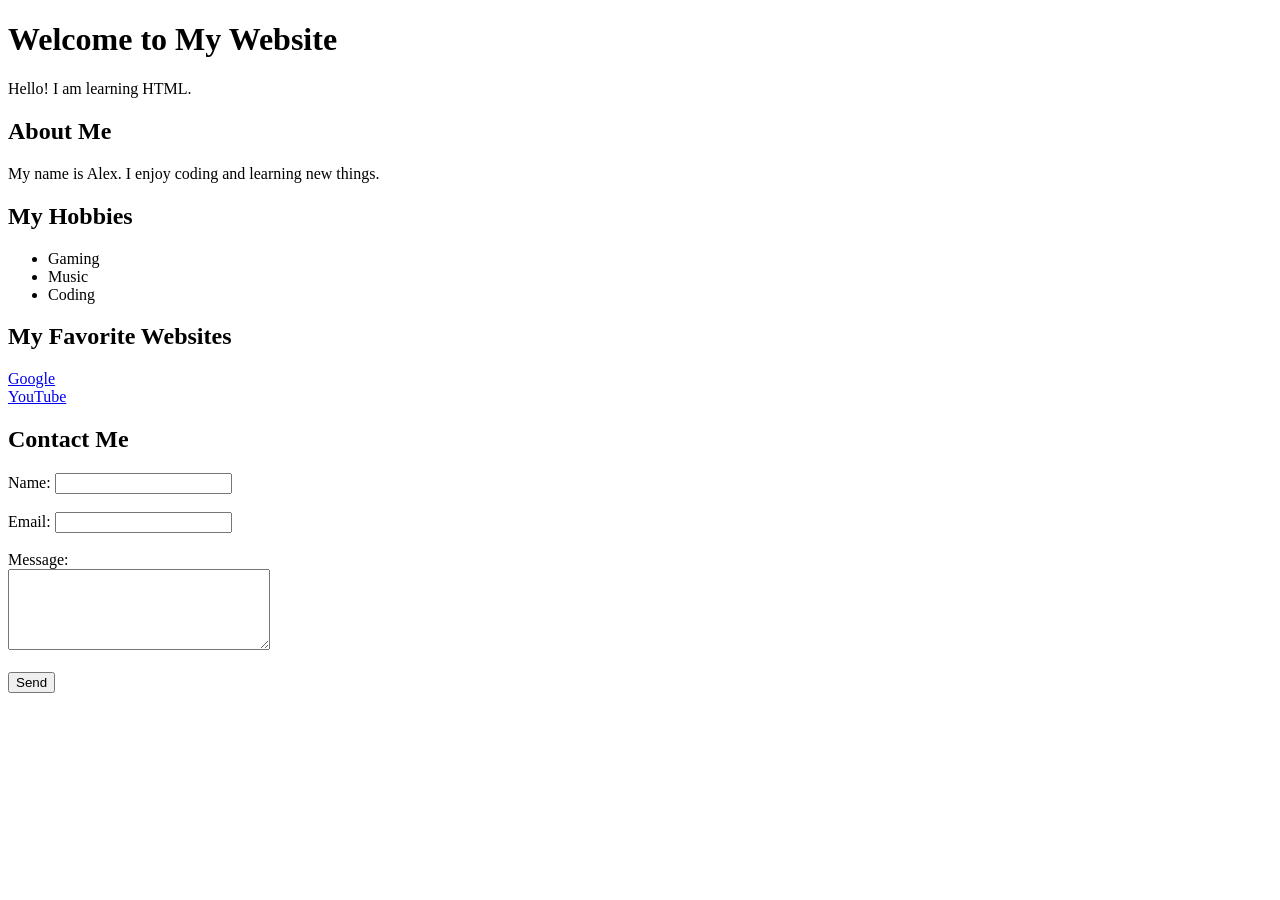
<file: Hello.html>
<!DOCTYPE html>
<html>
<head>
    <title>My Practice Page</title>
</head>

<body>

    <h1>Welcome to My Website</h1>

    <p>Hello! I am learning HTML.</p>

    <h2>About Me</h2>
    <p>My name is Alex. I enjoy coding and learning new things.</p>

    <h2>My Hobbies</h2>
    <ul>
        <li>Gaming</li>
        <li>Music</li>
        <li>Coding</li>
    </ul>

    <h2>My Favorite Websites</h2>
    <a href="https://www.google.com">Google</a><br>
    <a href="https://www.youtube.com">YouTube</a>

    <h2>Contact Me</h2>

    <form>
        <label>Name:</label>
        <input type="text"><br><br>

        <label>Email:</label>
        <input type="email"><br><br>

        <label>Message:</label><br>
        <textarea rows="5" cols="30"></textarea><br><br>

        <button type="submit">Send</button>
    </form>

</body>
</html>
</file>
